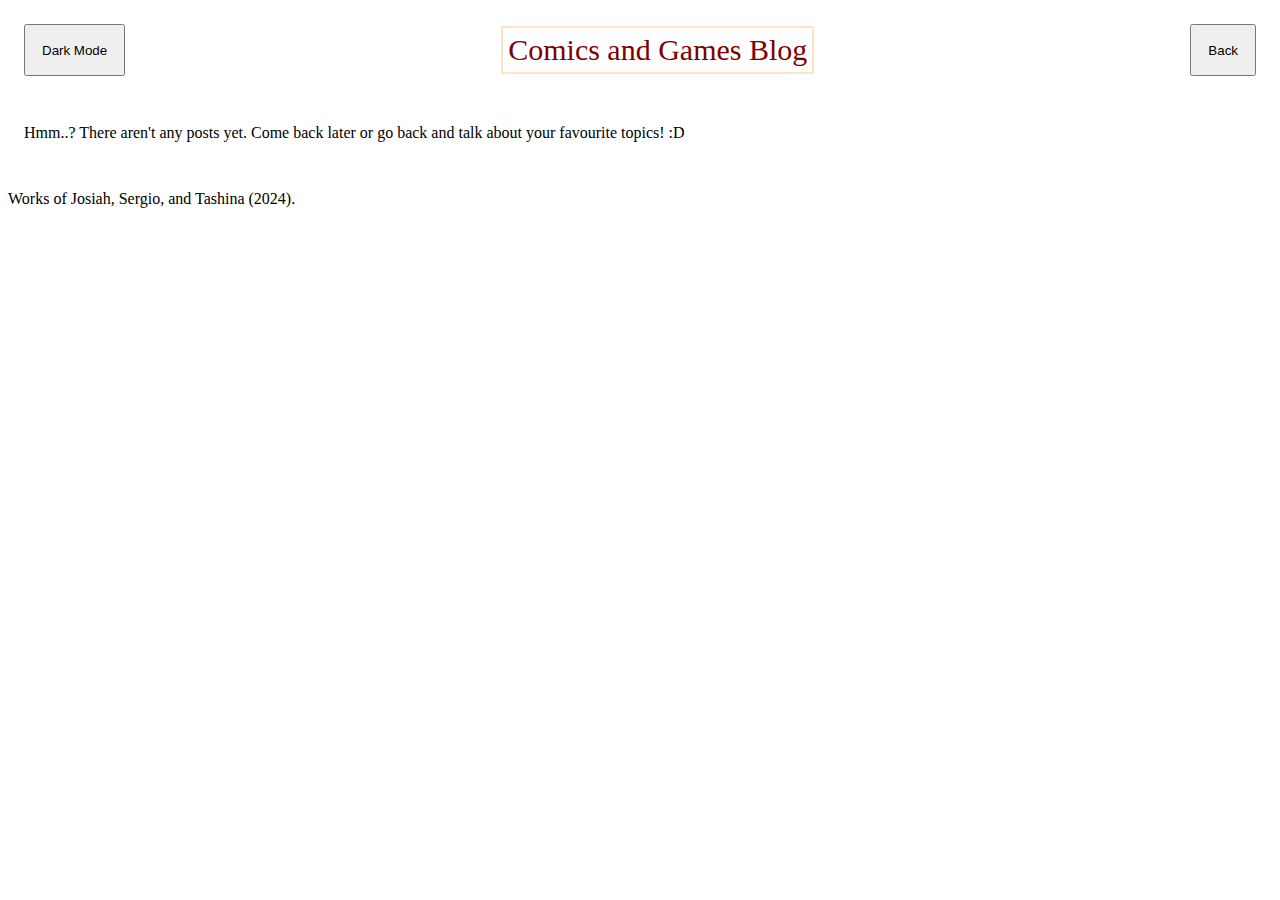
<file: blog.html>
<!DOCTYPE html>
<html lang="en">
<head>
    <meta charset="UTF-8">
    <meta name="viewport" content="width=device-width, initial-scale=1.0">
    <title>Blog</title>
    <link rel="stylesheet" href="./assets/css/blog.css">
</head>
<body>
    <header>
        <button id="toggle-theme">Dark Mode</button>
        <p class="and">Comics and Games Blog</p>
        <button id="back-button">Back</button>
    </header>
    <main id="posts-container">
       
        <!-- POST ARE ADDED DYNAMICALLY BELOW VIA BLOG.JS -->

    </main>
    <footer>
        <p>Works of Josiah, Sergio, and Tashina (2024).</p>
    </footer>
    <script src="./assets/js/blog.js" defer></script>
</body>
</html>
</file>
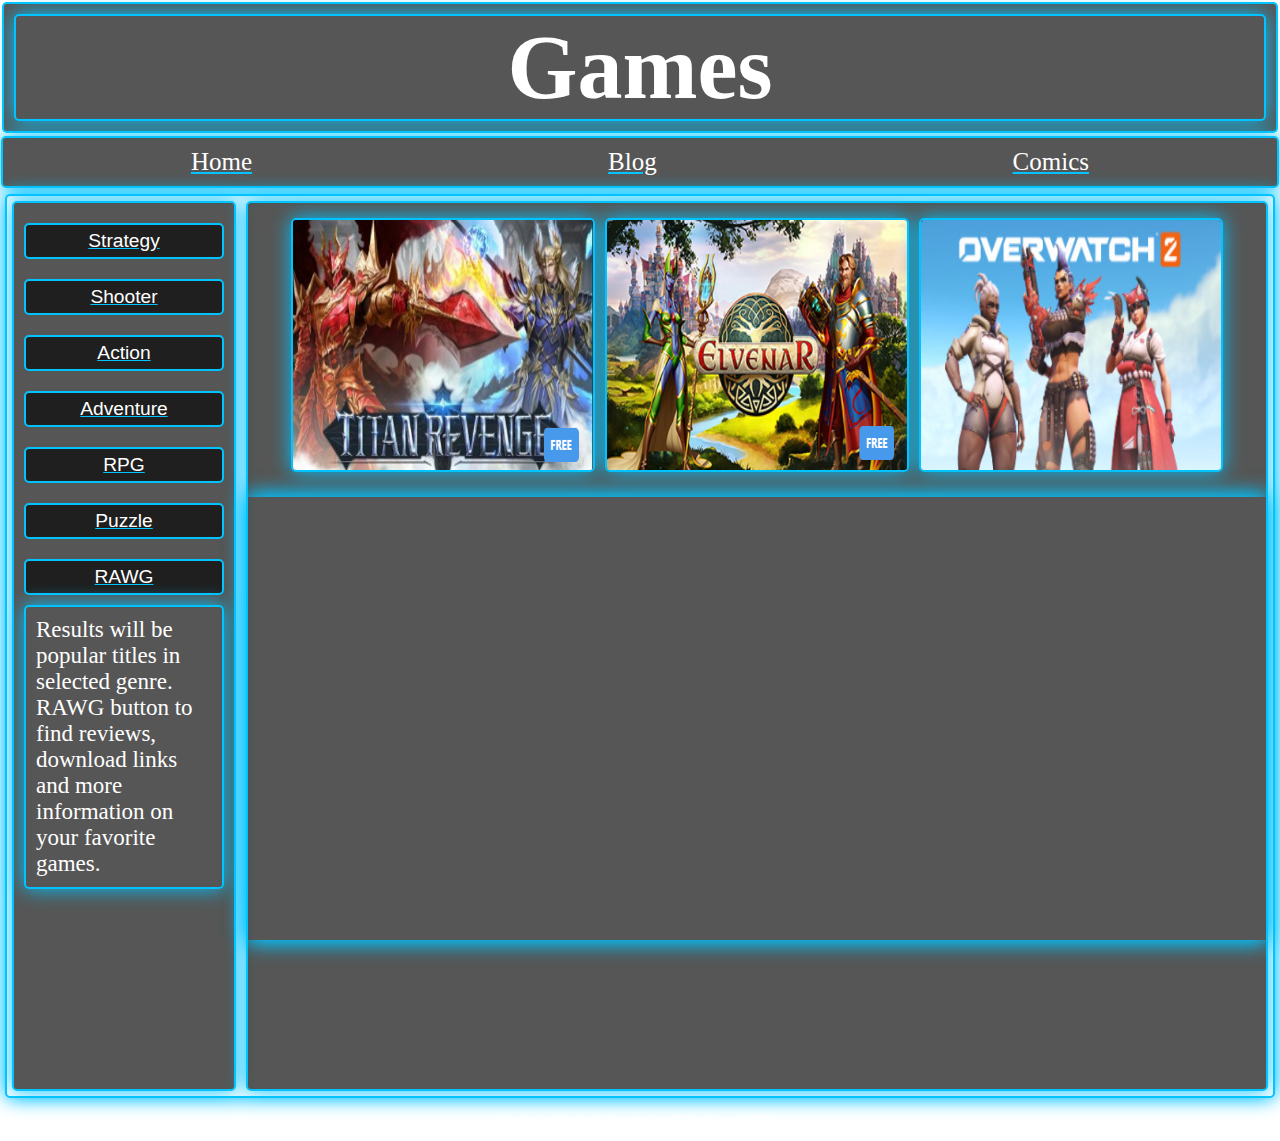
<file: games.html>
<!DOCTYPE html>
<html lang="en">

<head>
    <meta charset="UTF-8">
    <meta name="viewport" content="width=device-width, initial-scale=1.0">
    <link rel="stylesheet" href="assets/css/games.css">
    <title>Games</title>
</head>

<body>
    <header class="Games">
        <h1>Games</h1>
    </header>
    <nav class="nav-bar">
        <div id="home">
            <a href="index.html">Home</a>
        </div>
        <div> <a id="posts" href="blog.html">Blog</a> </div>
        <div id="pow">
            <a href="comics.html">Comics</a>
        </div>
    </nav>
    <main class="flexy-main">
        <div class="left">
            <button id="btn1">Strategy</button>
            <button id="btn2">Shooter</button>
            <button id="btn3">Action</button>
            <button id="btn4">Adventure</button>
            <button id="btn5">RPG</button>
            <button id="btn6">Puzzle</button>
            <a href="https://rawg.io/">
                <button>RAWG</button>
            </a>
            <div class="txt">
                <p>Results will be popular titles in selected genre. RAWG button to find reviews, download links and
                    more information on your favorite games. </p>
            </div>
        </div>
        <div class="main">
            <div class="gamepics">
                <img id="myImg" src="images/img-1.png" alt="Game Image" style="width:100%;max-width:300px">


                <div id="myModal" class="modal">


                    <span class="close">&times;</span>


                    <img class="modal-content" id="img01">


                    <div id="caption"></div>
                </div>
                <img id="myImg" src="images/img-2.png" alt="Game Image" style="width:100%;max-width:300px">


                <div id="myModal" class="modal">


                    <span class="close">&times;</span>


                    <img class="modal-content" id="img01">


                    <div id="caption"></div>
                </div>
                <img id="myImg" src="images/img-3.png" alt="Game Image" style="width:100%;max-width:300px">


                <div id="myModal" class="modal">


                    <span class="close">&times;</span>


                    <img class="modal-content" id="img01">


                    <div id="caption"></div>
                </div>
            </div>
            <div class="results">

                <ul class="catch">

                    <!--ELEMENTS CAUGHT FROM API RESULTS WILL BE RENDERED BELOW-->

                </ul>
            </div>
        </div>


    </main>

    <footer id="foots">
        <p>Works of Josiah, Sergio, and Tashina (2024).</p>
    </footer>

    <script src="assets/js/games.js"></script>
</body>

</html>
</file>
<file: assets/css/blog.css>
/* A TRANSITION WAS ADDED TO TRY TO PERSUE A SMOOTHER TRANSITION IN THEME */

body {
    transition: background-color 1.5s, color 1.5s;
}

.dark-mode {
    background-color: black;
    color: #fff;
}

header {
    display: flex;
    justify-content: space-between;
    padding: 1rem;
}

.and {
    font-size: 30px;
    color: rgb(125, 1, 1);
    border: 2px solid bisque;
    margin: 2px;
    padding: 5px;
    height: fit-content;
}

#toggle-theme, #back-button {
    padding: 0.5rem 1rem;
    cursor: pointer;
}

/* ADDS FLEX TO POSTS SO THEY WRAP AROUND THE WHOLE SCREEN */

#posts-container {
    width: auto;
    display: flex;
    flex-wrap: wrap;
    gap: 1rem;
    padding: 1rem;
    flex-direction: column;
}

.post {
    color: black ;
    border: 1px solid rgba(55, 0, 166, 1);
    padding: 1rem;
    width: 200px;
    box-shadow: 2px 2px 8px rgba(0, 0, 0, 0.1);
    transition: background-color 1.5s, color 1.5s;
}

.dark-mode .post {
    border: 1px solid rgba(55, 0, 166, 1);
    color: bisque;
}

.post h2 {
    margin-top: 0;
}
</file>
<file: assets/css/games.css>
* {
    padding: 0;
    margin: 0;
}

:root {
    --border: rgb(0, 195, 255);
    --text: #ffffff;
    --backboard: rgba(5, 5, 5, 0.674);
    --radius: 5px;
}

body {
    background-image: url(https://i.redd.it/9szdxbj09wj91.png);
    background-repeat: no-repeat;
    background-attachment: fixed;
    background-size: cover;
    display: flex;
    flex-direction: column;
    color: var(--text);
}

.Games {
    background-color: var(--backboard);
    text-align: center;
    font-size: 45px;
    border: 2px solid var(--border);
    border-radius: var(--radius);
    padding: 10px;
    margin: 2px;
}

.Games h1 {
    box-shadow: 0px 0px 20px var(--border);
    color: var(--text);
    border: 2px solid var(--border);
    border-radius: var(--radius);
}

.nav-bar {
    display: flex;
    flex-direction: row;
    justify-content: space-around;
    background-color: var(--backboard);
    text-align: center;
    font-size: 25px;
    border: 2px solid var(--border);
    border-radius: var(--radius);
    padding: 10px;
    margin: 1px;
    box-shadow: 0px 0px 20px var(--border)
}

.nav-bar a {
    color: var(--text);
    text-decoration: underline var(--border);
}

#pow a:hover {
    color: var(--border);
    box-shadow: 0px 0px 15px rgb(243, 243, 130);
    border-radius: var(--radius);
    border: 2px solid var(--border);

}

#posts:hover {
    color: var(--border);
    box-shadow: 0px 0px 15px rgb(243, 243, 130);
    border-radius: var(--radius);
    border: 2px solid var(--border);
}

#home a:hover {
    color: var(--border);
    border-radius: var(--radius);
    box-shadow: 0px 0px 15px rgb(243, 243, 130);
    border: 2px solid var(--border);
}

.flexy-main {
    display: flex;
    flex-direction: row;
    margin: 5px;
    border: 2px solid var(--border);
    border-radius: var(--radius);
    height: 100vh;
    box-shadow: 0px 0px 20px var(--border)
}

.left {
    display: flex;
    flex-direction: column;
    flex-wrap: wrap;
    padding: 10px;
    margin: 5px;
    border: 2px solid var(--border);
    border-radius: var(--radius);
    background-color: var(--backboard);
    width: 200px;
    box-shadow: 0px 0px 20px var(--border)
}

button {
    padding: 5px;
    width: 200px;
    margin-top: 10px;
    margin-bottom: 10px;
    background: var(--backboard);
    color: var(--text);
    border: 2px solid var(--border);
    border-radius: var(--radius);
    font-size: larger;
    text-decoration: underline var(--border);
}

button:hover {
    transform: scale(1.06);
    color: var(--border);
    cursor: pointer;
    box-shadow: 0px 0px 10px rgb(243, 243, 130);
}

.txt {
    display: flex;
    flex-wrap: wrap;
    flex-direction: column;
    font-size: 23px;
    height: auto;
    border: 2px solid var(--border);
    border-radius: var(--radius);
    padding: 10px;
    box-shadow: 0px 0px 20px var(--border)
}

.main {
    display: flex;
    flex-direction: column;
    flex-wrap: wrap;
    align-items: center;
    width: 100%;
    height: auto;
    background-color: var(--backboard);
    border: 2px solid var(--border);
    border-radius: var(--radius);
    margin: 5px;
    box-shadow: 0px 0px 20px var(--border)
}

.gamepics {
    display: flex;
    flex-direction: row;
    flex-wrap: wrap;
    margin-top: 10px;
}

.results {
    margin-top: 20px;
    display: flex;
    flex-direction: column;
    flex-wrap: wrap;
    box-shadow: 0px 0px 20px var(--border);
    width: 100%;
    height: 50%;
}

.catch {
    display: flex;
    flex-direction: column;
    flex-wrap: wrap;
    box-shadow: 0px 0px 20px var(--border);
    width: 100%;
    height: 100%;
    font-size: 11px;
    padding: 5px;
    list-style: none;

}

#myImg {
    border: 2px solid var(--border);
    border-radius: var(--radius);
    cursor: pointer;
    transition: 0.3s;
    margin: 5px;
    height: 250px;
    box-shadow: 0px 0px 20px var(--border)
}

#myImg:hover {
    opacity: 0.7;
}

/* The Modal (background) */
.modal {
    display: none;
    /* Hidden by default */
    position: fixed;
    /* Stay in place */
    z-index: 5;
    /* Sit on top */
    padding-top: 100px;
    /* Location of the box */
    left: 0;
    top: 0;
    width: 100%;
    /* Full width */
    height: 100%;
    /* Full height */
    overflow: auto;
    /* Enable scroll if needed */
    background-color: rgb(0, 0, 0);
    /* Fallback color */
    background-color: rgba(0, 0, 0, 0.9);
    /* Black w/ opacity */
}

/* Modal Content (Image) */
.modal-content {
    margin: auto;
    display: block;
    width: 80%;
    max-width: 700px;
}

/* Caption of Modal Image (Image Text) - Same Width as the Image */
#caption {
    margin: auto;
    display: block;
    width: 80%;
    max-width: 700px;
    text-align: center;
    color: #ccc;
    padding: 10px 0;
    height: 150px;
}

/* Add Animation - Zoom in the Modal */
.modal-content,
#caption {
    animation-name: zoom;
    animation-duration: 0.6s;
}

#foots {
    text-align: center;
    padding: 10px;
}


@keyframes zoom {
    from {
        transform: scale(0)
    }

    to {
        transform: scale(1)
    }
}

/* The Close Button */
.close {
    position: absolute;
    top: 15px;
    right: 35px;
    color: #f1f1f1;
    font-size: 40px;
    font-weight: bold;
    transition: 0.3s;
}

.close:hover,
.close:focus {
    color: #bbb;
    text-decoration: none;
    cursor: pointer;
}

/* 100% Image Width on Smaller Screens */
@media only screen and (max-width: 700px) {
    .modal-content {
        width: 100%;
    }
}

@media screen and (max-width: 768px) {
    .flexy-main {
        flex-direction: column;
        height: auto;
    }

    .left {
        width: auto;
    }

    .main {
        height: auto;
    }

}

/* STYLES FOR ITEMS RENDERED IN OUR PAGE */

ul.catch {
    list-style-type: none;
    padding: 0;
}

ul.catch li {
    display: flex;
    align-items: center;
    padding: 10px;
    border-bottom: 1px solid #ccc;
}

ul.catch li img {
    width: 50px; /* Adjust size as needed */
    height: 50px; /* Adjust size as needed */
    margin-right: 10px;
    object-fit: cover; /* Ensures the image covers the area without distortion */
    border-radius: 4px; /* Optional: for rounded corners */
}

ul.catch li span {
    font-size: 16px;
}
</file>
